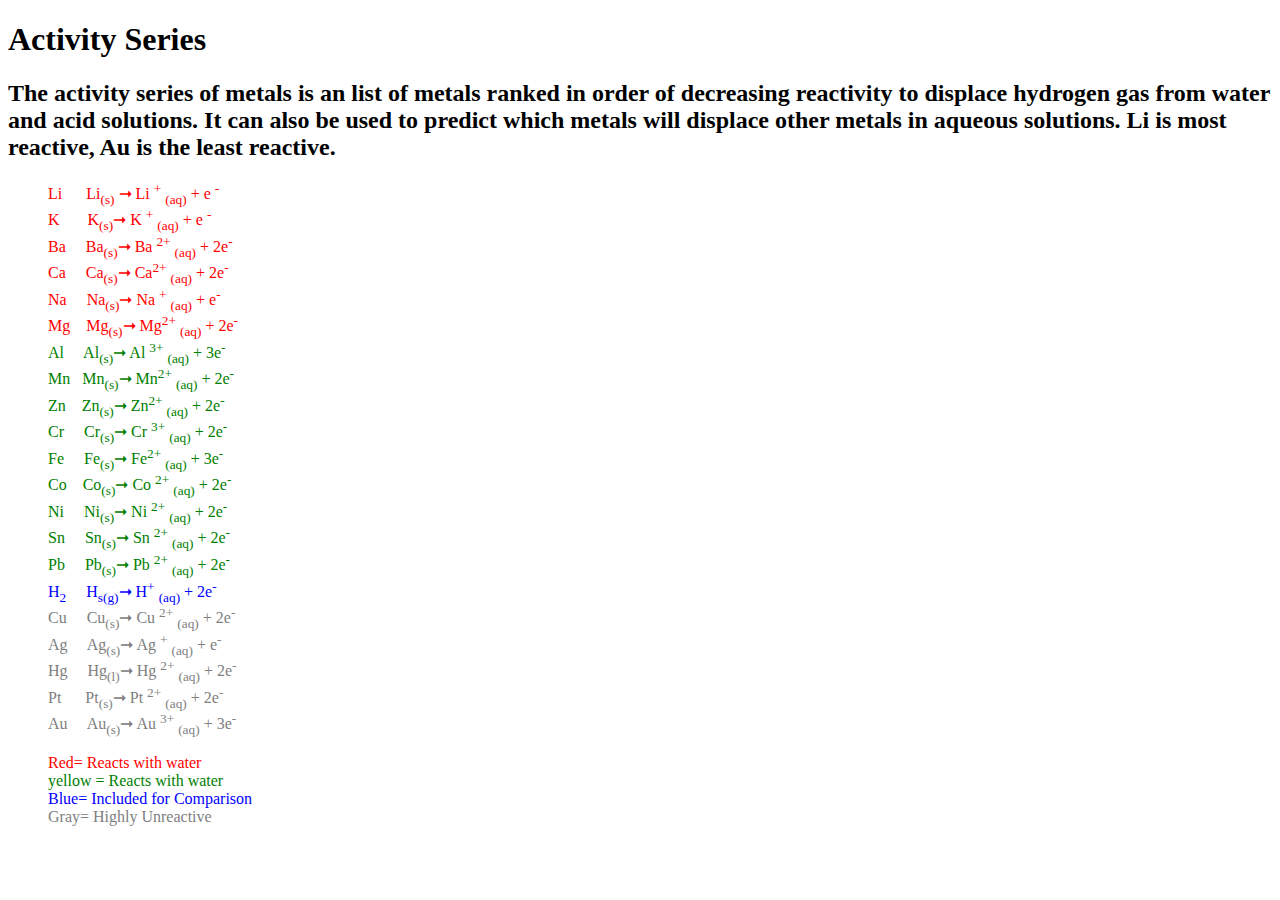
<file: Activity Series.html>
<!DOCTYPE html>
<html>
<head>
	<title>
		Activity Series
	</title>
</head>
<link rel="stylesheet" type="text/css" href="Activity Series Style.css">
<body>
	<h1>
		Activity Series
	</h1>
	<h2>
		The activity series of metals is an list of metals ranked in order of decreasing reactivity to displace hydrogen gas from water and acid solutions. It can also be used to predict which metals will displace other metals in aqueous solutions. Li is most reactive, Au is the least reactive.
	</h2>
	<ul style="list-style-type:none">
  <li class= "red">Li &nbsp&nbsp&nbsp&nbsp Li<sub>(s)</sub> &#10142 Li <sup>+</sup> <sub>(aq)</sub> + e <sup>-</sup>
  </li>
  <li class= "red">K &nbsp&nbsp&nbsp&nbsp&nbsp K<sub>(s)</sub>&#10142 K <sup>+</sup> <sub>(aq)</sub> + e <sup>-</sup>
  </li>
  <li class= "red">Ba &nbsp&nbsp&nbsp Ba<sub>(s)</sub>&#10142 Ba <sup>2+</sup> <sub>(aq)</sub> + 2e<sup>-</sup>
  </li>
  <li class= "red">Ca &nbsp&nbsp&nbsp Ca<sub>(s)</sub>&#10142 Ca<sup>2+</sup> <sub>(aq)</sub> + 2e<sup>-</sup>
  </li>
  <li class= "red">Na &nbsp&nbsp&nbsp Na<sub>(s)</sub>&#10142 Na <sup>+</sup> <sub>(aq)</sub> + e<sup>-</sup>
  </li>
  <li class= "red">Mg &nbsp&nbsp Mg<sub>(s)</sub>&#10142 Mg<sup>2+</sup> <sub>(aq)</sub> + 2e<sup>-</sup>
  </li>
  <li class= "yellow">Al &nbsp&nbsp&nbsp Al<sub>(s)</sub>&#10142 Al <sup>3+</sup> <sub>(aq)</sub> + 3e<sup>-</sup>
  </li> 
  <li class= "yellow">Mn &nbsp&nbspMn<sub>(s)</sub>&#10142 Mn<sup>2+</sup> <sub>(aq)</sub> + 2e<sup>-</sup>
  </li>
  <li class= "yellow">Zn &nbsp&nbsp Zn<sub>(s)</sub>&#10142 Zn<sup>2+</sup> <sub>(aq)</sub> + 2e<sup>-</sup>
  </li>
  <li class= "yellow">Cr &nbsp&nbsp&nbsp Cr<sub>(s)</sub>&#10142 Cr <sup>3+</sup> <sub>(aq)</sub> + 2e<sup>-</sup>
  </li>
  <li class= "yellow">Fe &nbsp&nbsp&nbsp Fe<sub>(s)</sub>&#10142 Fe<sup>2+</sup> <sub>(aq)</sub> + 3e<sup>-</sup>
  </li>
  <li class= "yellow">Co &nbsp&nbsp Co<sub>(s)</sub>&#10142 Co <sup>2+</sup> <sub>(aq)</sub> + 2e<sup>-</sup>
  </li>
  <li class= "yellow">Ni &nbsp&nbsp&nbsp Ni<sub>(s)</sub>&#10142 Ni <sup>2+</sup> <sub>(aq)</sub> + 2e<sup>-</sup>
  </li>
  <li class= "yellow">Sn &nbsp&nbsp&nbsp Sn<sub>(s)</sub>&#10142 Sn <sup>2+</sup> <sub>(aq)</sub> + 2e<sup>-</sup>
  </li>
  <li class= "yellow">Pb &nbsp&nbsp&nbsp Pb<sub>(s)</sub>&#10142 Pb <sup>2+</sup> <sub>(aq)</sub> + 2e<sup>-</sup>
  </li>
  <li class="blue">H<sub>2</sub> &nbsp&nbsp&nbsp H<sub>s(g)</sub>&#10142 H<sup>+</sup> <sub>(aq)</sub> + 2e<sup>-</sup>
  </li>
  <li class="gray">Cu &nbsp&nbsp&nbsp Cu<sub>(s)</sub>&#10142 Cu <sup>2+</sup> <sub>(aq)</sub> + 2e<sup>-</sup>
  </li>
  <li class="gray">Ag &nbsp&nbsp&nbsp Ag<sub>(s)</sub>&#10142 Ag <sup>+</sup> <sub>(aq)</sub> + e<sup>-</sup>
  </li> 
  <li class="gray">Hg &nbsp&nbsp&nbsp Hg<sub>(l)</sub>&#10142 Hg <sup>2+</sup> <sub>(aq)</sub> + 2e<sup>-</sup>
  </li>
  <li class="gray">Pt &nbsp&nbsp&nbsp&nbsp Pt<sub>(s)</sub>&#10142 Pt <sup>2+</sup> <sub>(aq)</sub> + 2e<sup>-</sup>
  </li>
  <li class="gray">Au &nbsp&nbsp&nbsp Au<sub>(s)</sub>&#10142 Au <sup>3+</sup> <sub>(aq)</sub> + 3e<sup>-</sup>
  </li>
 
</ul>  
<p>
	<ul style="list-style-type:none">
		<li class="red">Red= Reacts with water</li>
		<li class= "yellow">yellow = Reacts with water</li>
		<li class="blue">Blue= Included for Comparison </li>
		<li class="gray">Gray= Highly Unreactive </li>
	</ul>
</p>
</body>
</html>
</file>
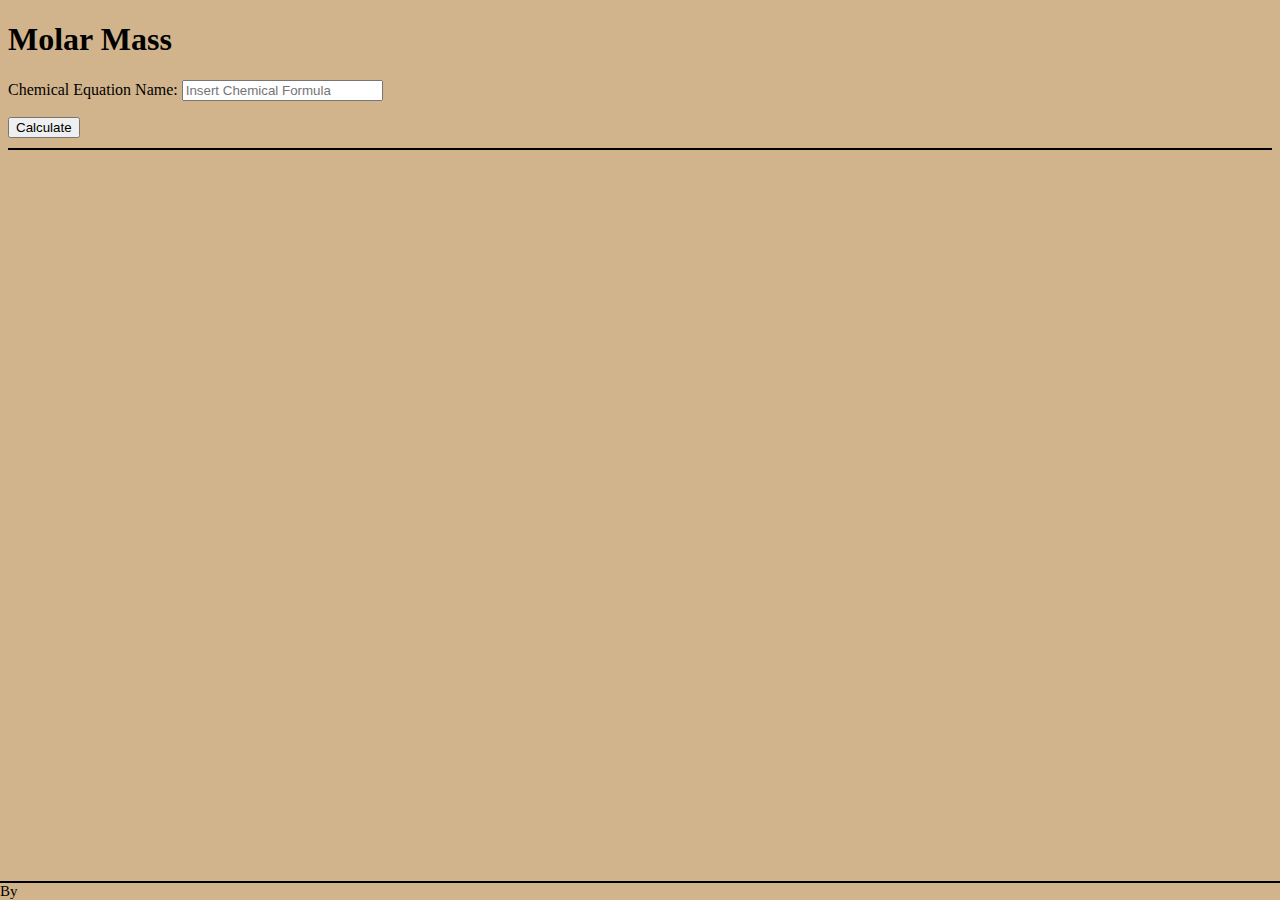
<file: Chem.html>
<!DOCTYPE html>
<html>
	<head>
			<title>
				Chemisty Molar Mass Calculator
			</title>
	</head>
	<link rel="stylesheet" type="text/css" href="Style.css">
	<body>
		<h1>
			 Molar Mass
		</h1>
		<p> Chemical Equation Name: <input size= 22 placeholder= "Insert Chemical Formula"></p>
		<button>
			Calculate
		</button>
		<br>
		<div class= "border">
			<br>
			<br>
		</div>
		<div class="molarmass">
		<ul></ul>
		</div>
		<footer>
				By
		</footer>
	<script src="http://ajax.googleapis.com/ajax/libs/jquery/1.11.2/jquery.min.js"></script>
	<script type="text/javascript" src="main.js"></script>
	</body>
</html>
</file>
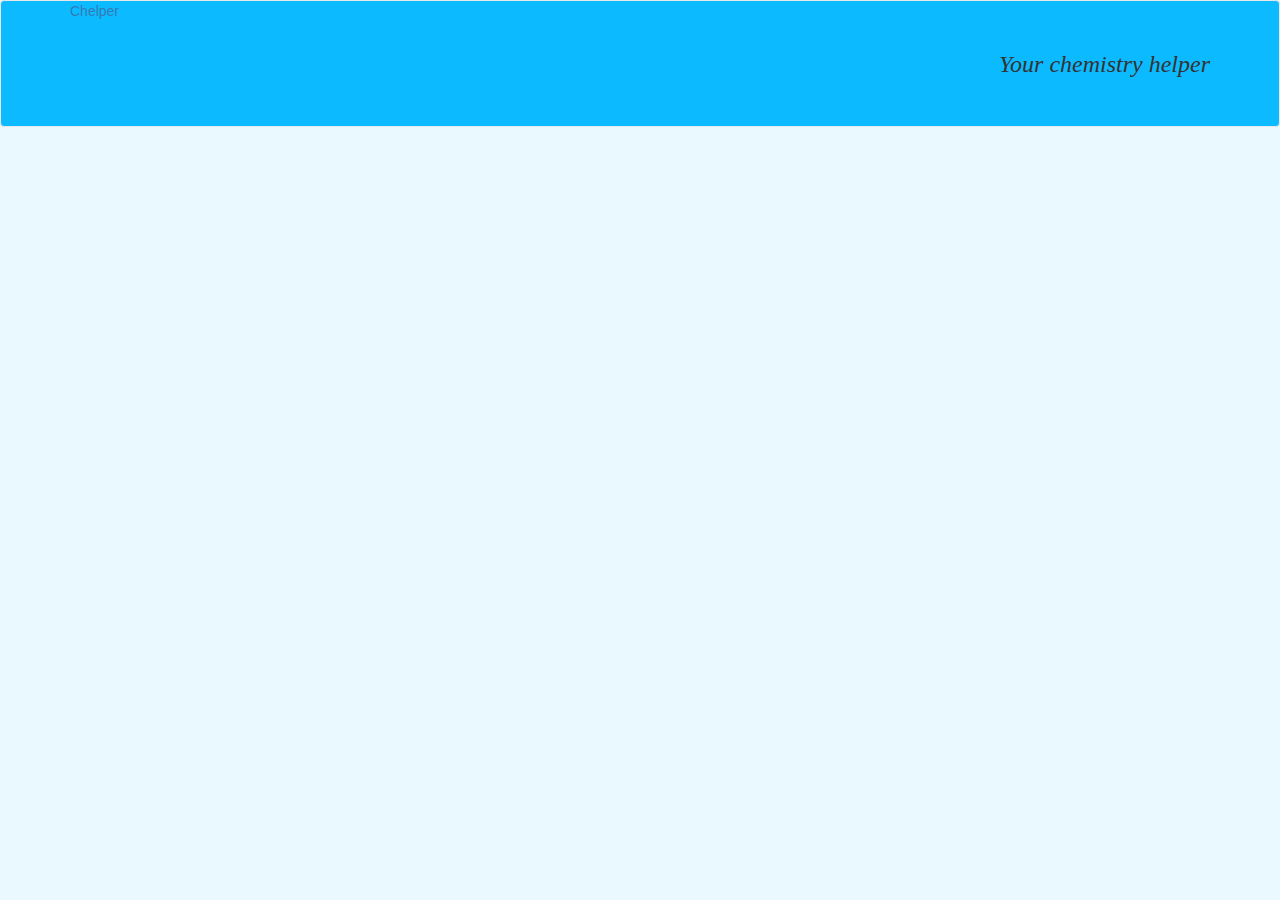
<file: glossary.html>
<!DOCTYPE html>
<html>
<head>
	<title>Glossary</title>
	<link rel="stylesheet" href="https://maxcdn.bootstrapcdn.com/bootstrap/3.3.4/css/bootstrap.min.css">
	<link rel="stylesheet" type="text/css" href="bootstyle.css">
	
</head>
<body>
	<div  class="navbar navbar-default navcustom">
		<div class="container">
			<a class="main-logo pull-left" href="#">Chelper</a>
			<h3 class="pull-right center navtextcustom hidden-xs">Your chemistry helper</h3>
		</div>
	</div>
</body>
</html>
</file>
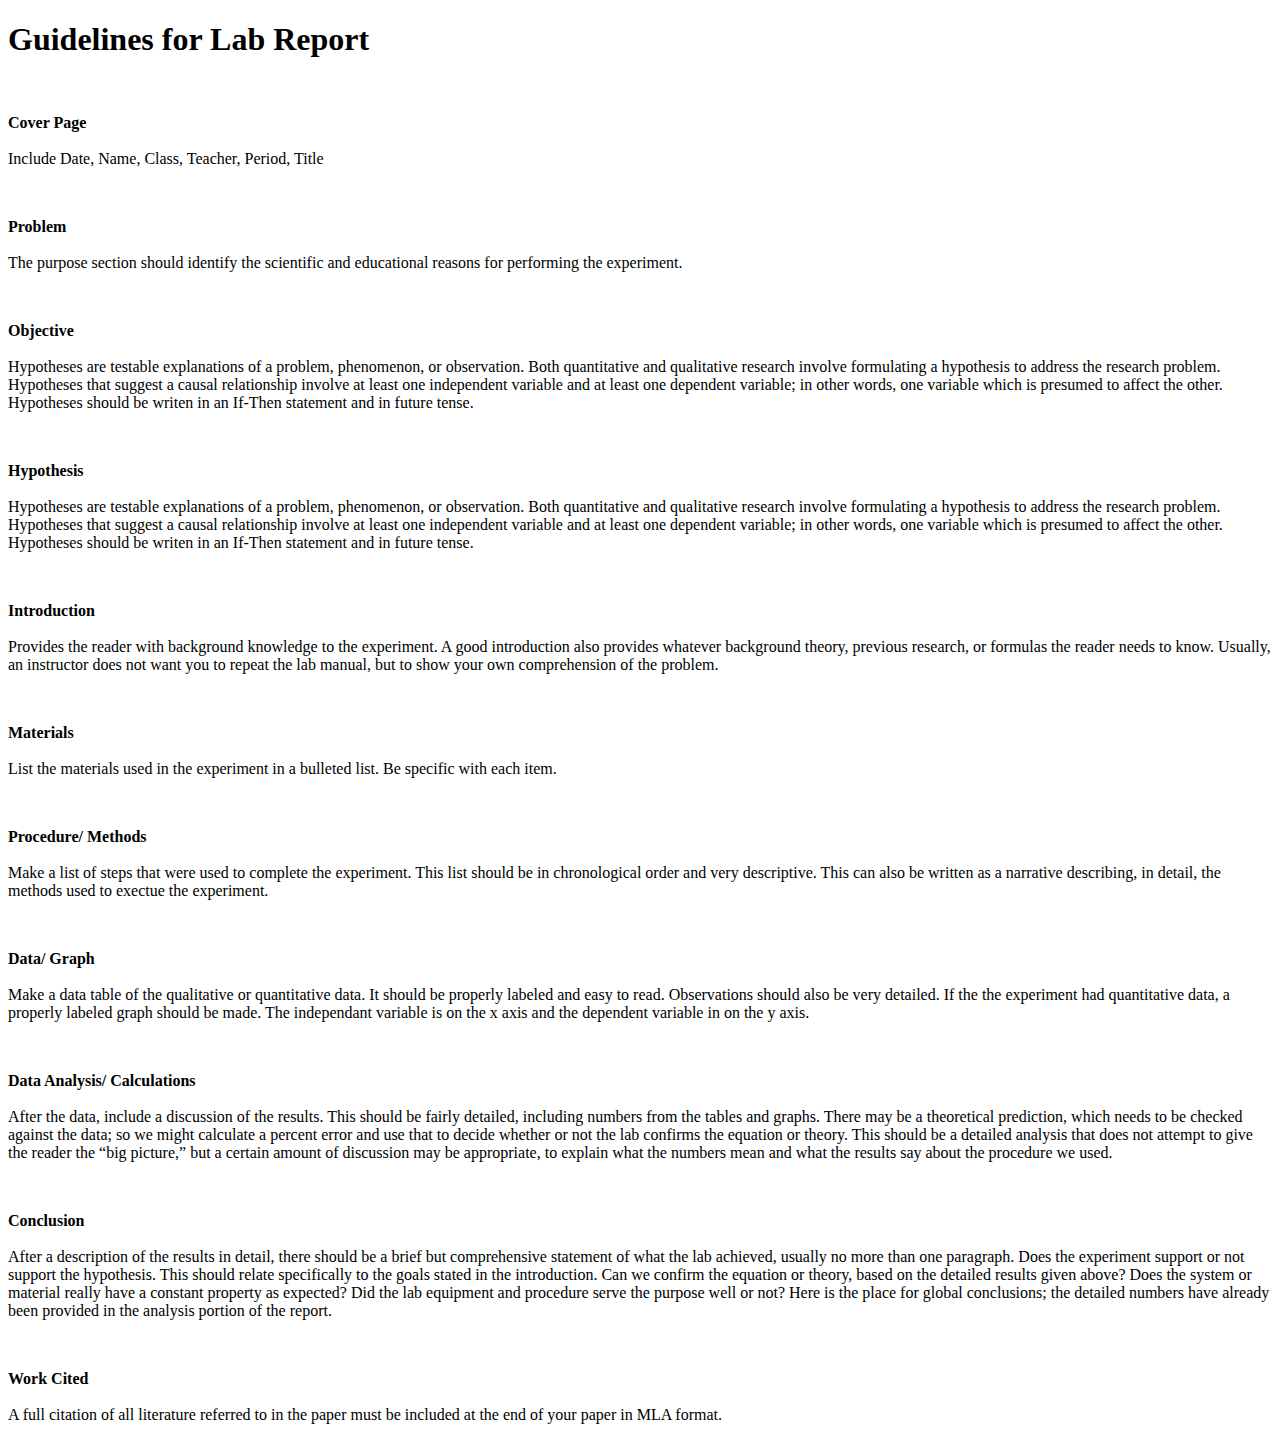
<file: Lab Template.html>
<!DOCTYPE html>
<html>
<head>
	<title>
		What Goes Into A Lab Report?
	</title>
</head>
<link rel="stylesheet" type="text/css" href="Lab Template Style.css">
<h1>
	Guidelines for Lab Report
</h1>
<body>
<p>
	<br>
	<div class="bold">
		Cover Page
	</div>
<br>
	Include Date, Name, Class, Teacher, Period, Title
</p>
<p>
	<br>
	<div class="bold">
		Problem
	</div>
<br>
	The purpose section should identify the scientific and educational reasons for performing the experiment.
</p>
<p>
	<br>
	<div class="bold">
		Objective
	</div>
<br>
	Hypotheses are testable explanations of a problem, phenomenon, or observation. Both quantitative and qualitative research involve formulating a hypothesis to address the research problem. Hypotheses that suggest a causal relationship involve at least one independent variable and at least one dependent variable; in other words, one variable which is presumed to affect the other. Hypotheses should be writen in an If-Then statement and in future tense.
</p>
<p>
	<br>
	<div class="bold">
		Hypothesis
	</div>
<br>
	Hypotheses are testable explanations of a problem, phenomenon, or observation. Both quantitative and qualitative research involve formulating a hypothesis to address the research problem. Hypotheses that suggest a causal relationship involve at least one independent variable and at least one dependent variable; in other words, one variable which is presumed to affect the other. Hypotheses should be writen in an If-Then statement and in future tense.
</p>
<p>
	<br>
	<div class="bold">
		Introduction
	</div>
<br>
	Provides the reader with background knowledge to the experiment. A good introduction also provides whatever background theory, previous research, or formulas the reader needs to know. Usually, an instructor does not want you to repeat the lab manual, but to show your own comprehension of the problem.
</p>
<p>
	<br>
	<div class="bold">
		Materials
	</div>
<br>
	List the materials used in the experiment in a bulleted list. Be specific with each item.
</p>
<p>
	<br>
	<div class="bold">
		Procedure/ Methods
	</div>
<br>
	Make a list of steps that were used to complete the experiment. This list should be in chronological order and very descriptive. This can also be written as a narrative describing, in detail, the methods used to exectue the experiment. 
</p>
<p>
	<br>
	<div class="bold">
		Data/ Graph
	</div>
<br>
	Make a data table of the qualitative or quantitative data. It should be properly labeled and easy to read. Observations should also be very detailed. If the the experiment had quantitative data, a properly labeled graph should be made. The independant variable is on the x axis and the dependent variable in on the y axis.
</p>
<p>
	<br>
	<div class="bold">
		Data Analysis/ Calculations
	</div>
<br>
	After the data, include a discussion of the results. This should be fairly detailed, including numbers from the tables and graphs. There may be a theoretical prediction, which needs to be checked against the data; so we might calculate a percent error and use that to decide whether or not the lab confirms the equation or theory. This should be a detailed analysis that does not attempt to give the reader the “big picture,” but a certain amount of discussion may be appropriate, to explain what the numbers mean and what the results say about the procedure we used.
</p>
<p>
	<br>
	<div class="bold">
		Conclusion
	</div>
<br>
	After a description of the results in detail, there should be a brief but comprehensive statement of what the lab achieved, usually no more than one paragraph. Does the experiment support or not support the hypothesis. This should relate specifically to the goals stated in the introduction. Can we confirm the equation or theory, based on the detailed results given above? Does the system or material really have a constant property as expected? Did the lab equipment and procedure serve the purpose well or not? Here is the place for global conclusions; the detailed numbers have already been provided in the analysis portion of the report. 
</p>
<p>
	<br>
	<div class="bold">
		Work Cited
	</div>
<br>
	A full citation of all literature referred to in the paper must be included at the end of your paper in MLA format.
</p>



</body>
</html>
</file>
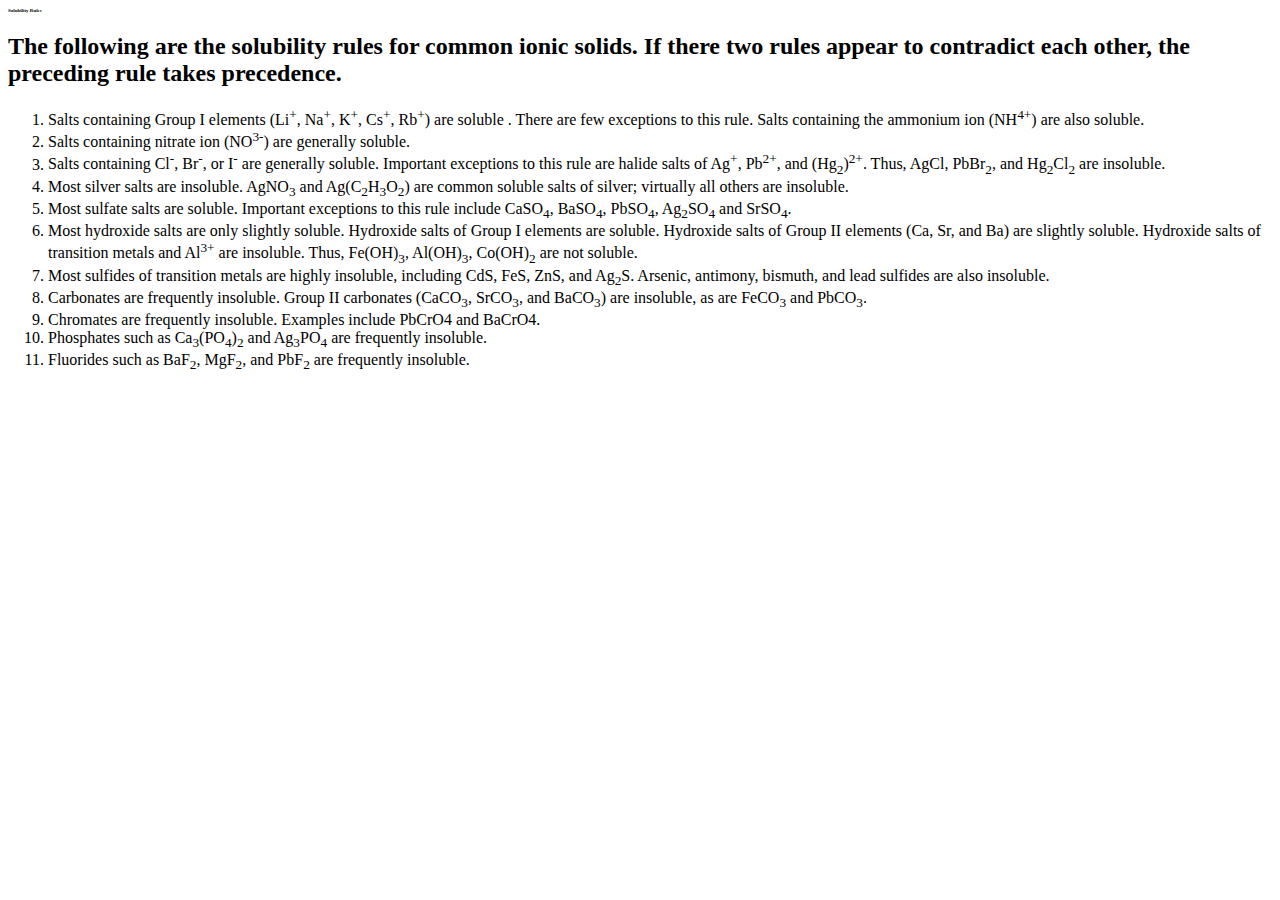
<file: Solubility Rules.html>
<!DOCTYPE html>
<html>
	<head>
		<title>
			Solubility Rules
		</title>
		<link rel="stylesheet" type="text/css" href="Solubility Rules Style.css">
	</head>
	<body>
	<h1>
		Solubility Rules
	</h1>
	<h2>
		The following are the solubility rules for common ionic solids. If there two rules appear to contradict each other, the preceding rule takes precedence.
	</h2>
	<ol>
		<li>Salts containing Group I elements (Li<sup>+</sup>, Na<sup>+</sup>, K<sup>+</sup>, Cs<sup>+</sup>, Rb<sup>+</sup>) are soluble . There are few exceptions to this rule. Salts containing the ammonium ion (NH<sup>4+</sup>) are also soluble. </li>
		<li>Salts containing nitrate ion (NO<sup>3-</sup>) are generally soluble. </li>
		<li>Salts containing Cl<sup>-</sup>, Br<sup>-</sup>, or I<sup>-</sup> are generally soluble. Important exceptions to this rule are halide salts of Ag<sup>+</sup>, Pb<sup>2+</sup>, and (Hg<sub>2</sub>)<sup>2+</sup>. Thus, AgCl, PbBr<sub>2</sub>, and Hg<sub>2</sub>Cl<sub>2</sub> are insoluble. </li>
		<li>Most silver salts are insoluble. AgNO<sub>3</sub> and Ag(C<sub>2</sub>H<sub>3</sub>O<sub>2</sub>) are common soluble salts of silver; virtually all others are insoluble. </li>
		<li>Most sulfate salts are soluble. Important exceptions to this rule include CaSO<sub>4</sub>, BaSO<sub>4</sub>, PbSO<sub>4</sub>, Ag<sub>2</sub>SO<sub>4</sub> and SrSO<sub>4</sub>. </li>
		<li>Most hydroxide salts are only slightly soluble. Hydroxide salts of Group I elements are soluble. Hydroxide salts of Group II elements (Ca, Sr, and Ba) are slightly soluble. Hydroxide salts of transition metals and Al<sup>3+</sup> are insoluble. Thus, Fe(OH)<sub>3</sub>, Al(OH)<sub>3</sub>, Co(OH)<sub>2</sub> are not soluble. </li>
		<li>Most sulfides of transition metals are highly insoluble, including CdS, FeS, ZnS, and Ag<sub>2</sub>S. Arsenic, antimony, bismuth, and lead sulfides are also insoluble. </li>
		<li>Carbonates are frequently insoluble. Group II carbonates (CaCO<sub>3</sub>, SrCO<sub>3</sub>, and BaCO​<sub>3</sub>) are insoluble, as are FeCO<sub>3</sub> and PbCO<sub>3</sub>. </li>
		<li>Chromates are frequently insoluble. Examples include PbCrO4 and BaCrO4.</li>
		<li>Phosphates such as Ca<sub>3</sub>(PO<sub>4</sub>)<sub>2</sub> and Ag<sub>3</sub>PO<sub>4</sub> are frequently insoluble.</li>
		<li>Fluorides such as BaF<sub>2</sub>, MgF<sub>2</sub>, and PbF<sub>2</sub> are frequently insoluble.</li>
	</ol>
	
	</body>	

</html>
</file>
<file: Activity Series Style.css>
.red {
	color: red; 
}
.yellow {
	color: green;
}
.blue {
	color: blue;
}
.gray {
	color: gray;
}
</file>
<file: Style.css>
body {
	background-color: tan;
}
h1 {
	color: black;
}
.border {
	margin-top: 10px;
	border-top: 2px solid black;
}
header {
	font-size: 5%;
}
footer {
	padding: 0px;
	margin: 0px;
	font-size: 15px;
	border-top: 2px solid black;
	position:absolute;bottom:0;left:0;
	width: 100%
}

.navtextcustom {
	margin-top: 25px;
}
</file>
<file: bootstyle.css>
body {
	background-color: #EAF9FF;
}
h1,h2,h3,h4,li,p {
	font-family: 'Source Sans Pro', sans-serif;
}

.main-logo {
	width: 150px;
	height: 125px;
	margin: 0px;
	/*text-indent: 100%;
	white-space: nowrap;
	overflow: hidden;
	background: url('hipster.png') no-repeat;
	background-size: 100%;*/


}

.navcustom {
	background-color: rgb(12, 186, 255);
}



.navtextcustom {
	margin-top: 50px;
	font-family: 'Libre Baskerville', serif;
	font-style: italic;

}

.red, .yellow, .blue, .gray {
	text-decoration: none;
	margin: 15px;
	font-family: 'Libre Baskerville', serif;
	font-style: italic;
	font-size: 150%;
}


.lewisImage {
	margin: 0 auto;
}

.whatEven {
	font-family: 'Libre Baskerville', serif;
}

.activitySeries {
	margin-top: 480px;
}

.Solubility-Rules {
	margin-top: 25px;
}

.Molar-Mass {
	margin: 0 auto;
	margin-top: 115px;
}



/******NAV BAR SHIT*****/


/***icon animation shit**/

.fixed-nav-top {
	position: fixed;
  	top: 0;
  	left: 0;
  	z-index: 9999;
  	width: 100%;
  	height: 65px;
  	background-color: #258ECD;
}

.nav-brand {
	float: left;
	padding-left: 15px;
	font-family: 'Pacifico', cursive;
	color: white;

}

.menu-icon {
	float: right;


}

#nav-icon4 {
  width: 35px;
  height: 45px;
  position: relative;
  margin: 10px;
  right: 15px;
  -webkit-transform: rotate(0deg);
  -moz-transform: rotate(0deg);
  -o-transform: rotate(0deg);
  transform: rotate(0deg);
  -webkit-transition: .5s ease-in-out;
  -moz-transition: .5s ease-in-out;
  -o-transition: .5s ease-in-out;
  transition: .5s ease-in-out;
  cursor: pointer;
}

#nav-icon4 span {
  display: block;
  /**position: absolute;**/
  margin: 8px;
  height: 4px;
  width: 100%;
  background: #FFFFFF;
  border-radius: 4px;
  opacity: 1;
  left: 0;
  -webkit-transform: rotate(0deg);
  -moz-transform: rotate(0deg);
  -o-transform: rotate(0deg);
  transform: rotate(0deg);
  -webkit-transition: .25s ease-in-out;
  -moz-transition: .25s ease-in-out;
  -o-transition: .25s ease-in-out;
  transition: .25s ease-in-out;
}

#nav-icon4 {
}

#nav-icon4 span:nth-child(1) {
  top: 0px;
  -webkit-transform-origin: left center;
  -moz-transform-origin: left center;
  -o-transform-origin: left center;
  transform-origin: left center;
}

#nav-icon4 span:nth-child(2) {
  top: 18px;
  -webkit-transform-origin: left center;
  -moz-transform-origin: left center;
  -o-transform-origin: left center;
  transform-origin: left center;
}

#nav-icon4 span:nth-child(3) {
  top: 36px;
  -webkit-transform-origin: left center;
  -moz-transform-origin: left center;
  -o-transform-origin: left center;
  transform-origin: left center;
}

#nav-icon4.open span:nth-child(1) {
  -webkit-transform: rotate(45deg);
  -moz-transform: rotate(45deg);
  -o-transform: rotate(45deg);
  transform: rotate(45deg);
  top: -3px;
  left: 8px;
}

#nav-icon4.open span:nth-child(2) {
  width: 0%;
  opacity: 0;
}

#nav-icon4.open span:nth-child(3) {
  -webkit-transform: rotate(-45deg);
  -moz-transform: rotate(-45deg);
  -o-transform: rotate(-45deg);
  transform: rotate(-45deg);
  top: 39px;
  left: 8px;
}
</file>
<file: Lab Template Style.css>
.bold {
	font-weight: bold;
}
</file>
<file: Solubility Rules Style.css>
h1 {
	font-size: 5px;
}
</file>
